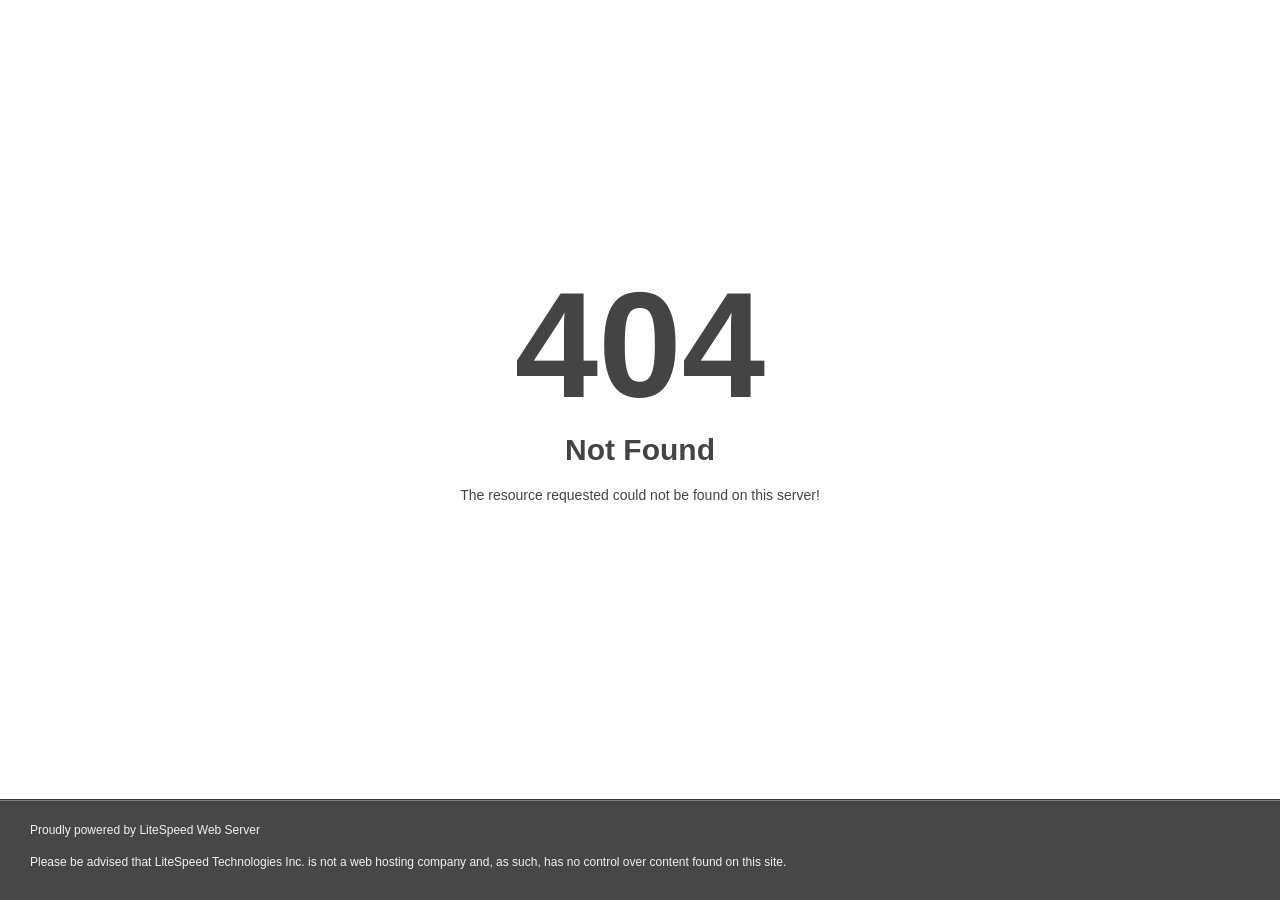
<file: blog-detay/index.html>
<!DOCTYPE html>
<html style="height:100%">
<head>
<meta name="viewport" content="width=device-width, initial-scale=1, shrink-to-fit=no" />
<title> 404 Not Found
</title><style>@media (prefers-color-scheme:dark){body{background-color:#000!important}}</style></head>
<body style="color: #444; margin:0;font: normal 14px/20px Arial, Helvetica, sans-serif; height:100%; background-color: #fff;">
<div style="height:auto; min-height:100%; ">     <div style="text-align: center; width:800px; margin-left: -400px; position:absolute; top: 30%; left:50%;">
        <h1 style="margin:0; font-size:150px; line-height:150px; font-weight:bold;">404</h1>
<h2 style="margin-top:20px;font-size: 30px;">Not Found
</h2>
<p>The resource requested could not be found on this server!</p>
</div></div><div style="color:#f0f0f0; font-size:12px;margin:auto;padding:0px 30px 0px 30px;position:relative;clear:both;height:100px;margin-top:-101px;background-color:#474747;border-top: 1px solid rgba(0,0,0,0.15);box-shadow: 0 1px 0 rgba(255, 255, 255, 0.3) inset;">
<br>Proudly powered by LiteSpeed Web Server<p>Please be advised that LiteSpeed Technologies Inc. is not a web hosting company and, as such, has no control over content found on this site.</p></div></body></html>
</file>
